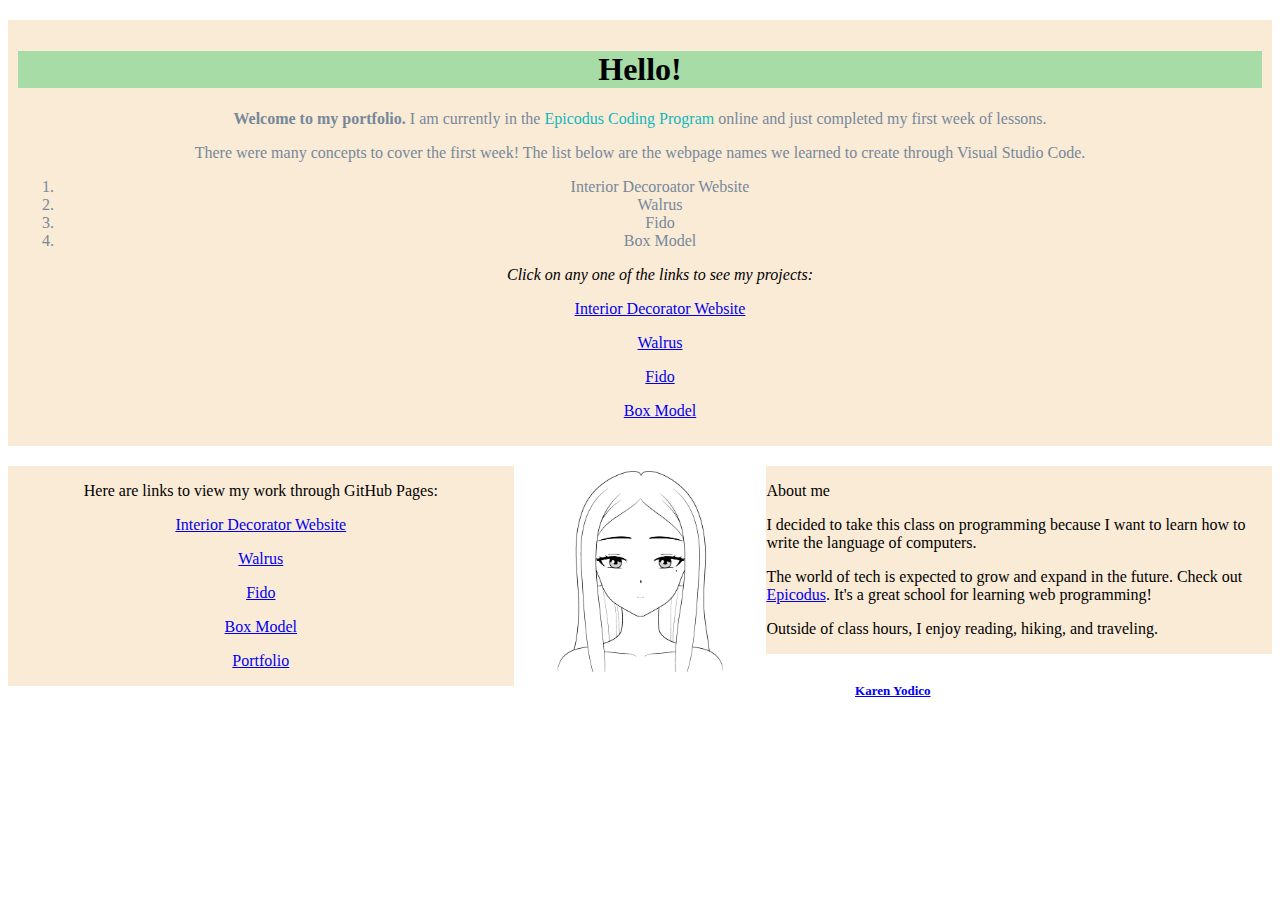
<file: index.html>
<!DOCTYPE html>
<html lang="en=US">
  <head>
    <title>Welcome</title>
    <link href="css/styles.css" rel="stylesheet" type="text/css">
  </head>
  <body>
    <div class="my-class">
    <h1> Hello! </h1>

    <div class="paragraph1">
      <p><strong>Welcome to my portfolio.</strong> I am currently in the <span class="highlight">Epicodus Coding Program</span> online and just completed my first week of lessons.</p>
      <p>There were many concepts to cover the first week! The list below are the webpage names we learned to create through Visual Studio Code.</p>
        <ol>
          <li>Interior Decoroator Website</li>
          <li>Walrus</li>
          <li>Fido</li>
          <li>Box Model</li>
        </ol>
    </div>

      <ul>
        <p><em>Click on any one of the links to see my projects:</em></p>
        <p><a href="interior-decorator-website.html">Interior Decorator Website</a></p>
        <p><a href="walrus.html">Walrus</a></p>
        <p><a href="fido.html">Fido</a></p>
        <p><a href="box-model.html">Box Model</a></p>
      </ul>
    </div>
  
    <div class="column1">
      <p>About me</p>
      <p>I decided to take this class on programming because I want to learn how to write the language of computers.</p>
      <p>The world of tech is expected to grow and expand in the future. Check out <a href="http://www.epicodus.com/">Epicodus</a>. It's a great school for learning web programming! 
      <p>Outside of class hours, I enjoy reading, hiking, and traveling.</p>
    </div>
  
    <div class="column2">
      <p>Here are links to view my work through GitHub Pages:</p>
      <p><a href="https://github.com/Salem-Rose/Interior-Decorator-Website/blob/main/interior-decorator-website.html">Interior Decorator Website</a></p>
      <p><a href="https://github.com/Salem-Rose/Walrus/blob/main/walrus.html">Walrus</a></p>
      <p><a href="https://github.com/Salem-Rose/Fido/blob/main/fido.html">Fido</a></p>
      <p><a href="https://github.com/Salem-Rose/Box-Model/blob/main/box-model.html">Box Model</a></p>
      <p><a href="https://github.com/Salem-Rose/Portfolio-Project.git">Portfolio</p>
    </div>
  
      <img src="Pictures/Female Pic.jpg" alt="A sketch of a female face" class="centered-image"></h1>
      <h2><span class="name">Karen Yodico</span></h2>
    </body>
</html>
</file>
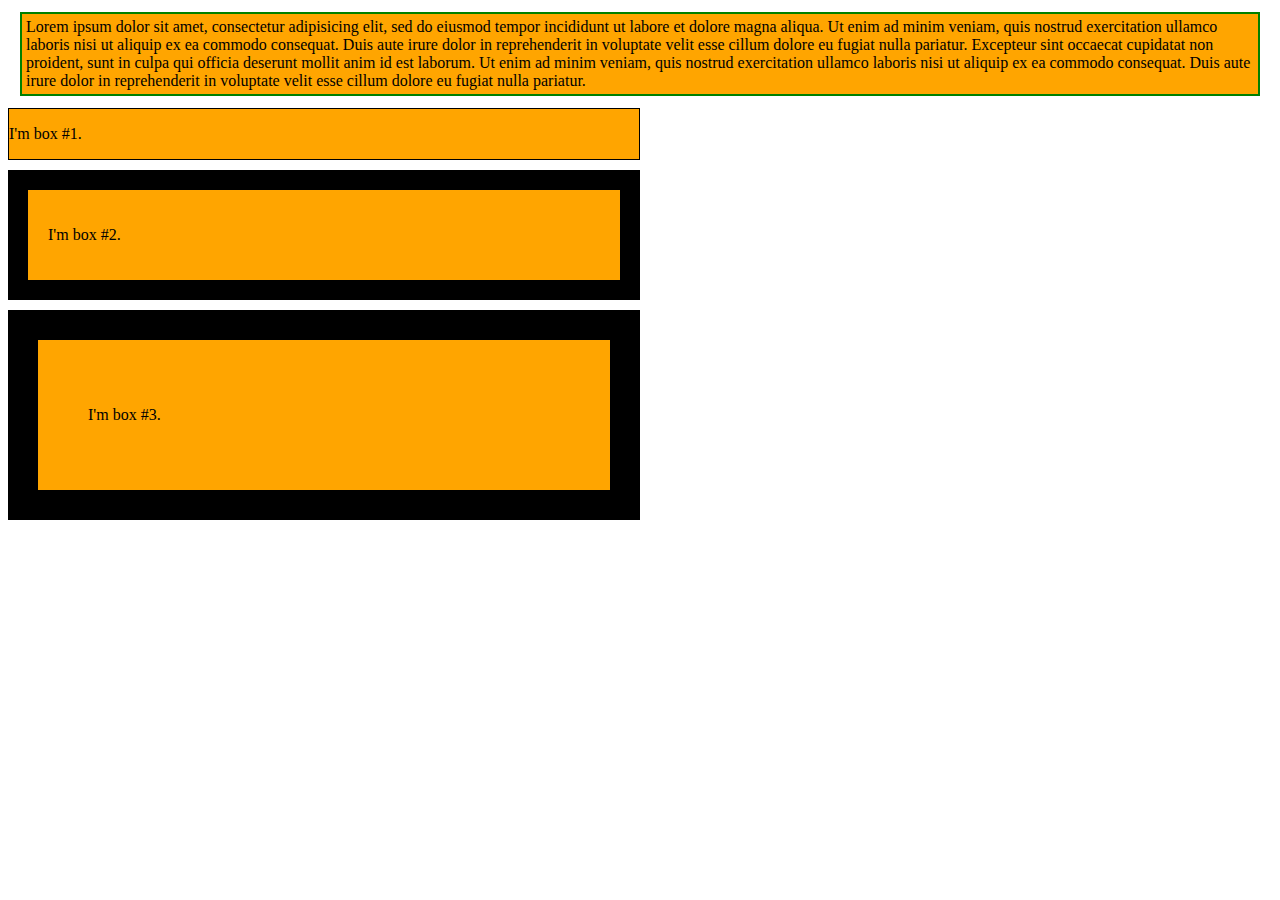
<file: box-model.html>
<!DOCTYPE html>
<html lang="en-US">
  <head>
    <link href="css/styles5.css" rel="stylesheet" type="text/css">
    <title>Box model</title>
  </head>
  <body>
    <div class="my-class">Lorem ipsum dolor sit amet, consectetur adipisicing elit, sed do eiusmod tempor incididunt ut labore et dolore magna aliqua. Ut enim ad minim veniam, quis nostrud exercitation ullamco laboris nisi ut aliquip ex ea commodo consequat. Duis aute irure dolor in reprehenderit in voluptate velit esse cillum dolore eu fugiat nulla pariatur. Excepteur sint occaecat cupidatat non proident, sunt in culpa qui officia deserunt mollit anim id est laborum. Ut enim ad minim veniam, quis nostrud exercitation ullamco laboris nisi ut aliquip ex ea commodo consequat. Duis aute irure dolor in reprehenderit in voluptate velit esse cillum dolore eu fugiat nulla pariatur.</div>

    <div class="box1"><p>I'm box #1.</p></div>
    <div class="box2"><p>I'm box #2.</p></div>
    <div class="box3"><p>I'm box #3.</p></div>

  </body>
</html>
</file>
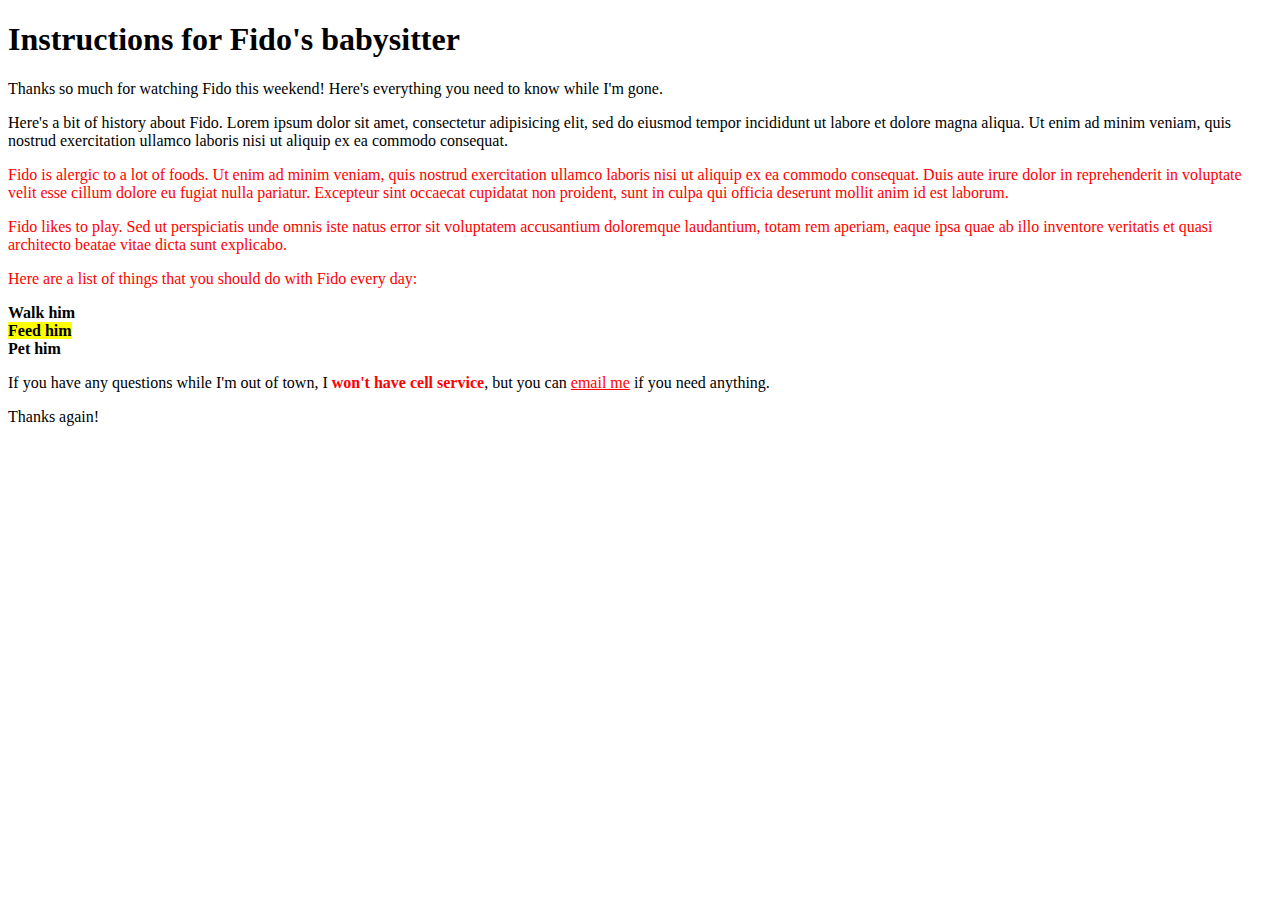
<file: fido.html>
<!DOCTYPE html>
<html lang="en-US">
  <head>
    <link href="css/styles4.css" rel="stylesheet" type="text/css">
    <title>How to take care of Fido</title>
  </head>
    <body>
      <h1>Instructions for Fido's babysitter</h1>
        <p>Thanks so much for watching Fido this weekend! Here's everything you need to know while I'm gone.</p>
        <p>Here's a bit of history about Fido. Lorem ipsum dolor sit amet, consectetur adipisicing elit, sed do eiusmod tempor incididunt ut labore et dolore magna aliqua. Ut enim ad minim veniam, quis nostrud exercitation ullamco laboris nisi ut aliquip ex ea commodo consequat.</p>
      <div class="important">
        <p>Fido is alergic to a lot of foods. Ut enim ad minim veniam, quis nostrud exercitation ullamco laboris nisi ut aliquip ex ea commodo consequat. Duis aute irure dolor in reprehenderit in voluptate velit esse cillum dolore eu fugiat nulla pariatur. Excepteur sint occaecat cupidatat non proident, sunt in culpa qui officia deserunt mollit anim id est laborum.</p>
        <p>Fido likes to play. Sed ut perspiciatis unde omnis iste natus error sit voluptatem accusantium doloremque laudantium, totam rem aperiam, eaque ipsa quae ab illo inventore veritatis et quasi architecto beatae vitae dicta sunt explicabo.</p>
        <p>Here are a list of things that you should do with Fido every day:</p>
      </div>
      <div class="emphasize">
          <li>Walk him</li>
          <li><span class="highlight">Feed him</span></li>
          <li>Pet him</li>
      </div>
        <p>If you have any questions while I'm out of town, I <strong class="important">won't have cell service</strong>, but you can <a href="mailto:michael@epicodus.com" class="important">email me</a> if you need anything.</p>
        <p>Thanks again!</p>
  </body>
</html>
</file>
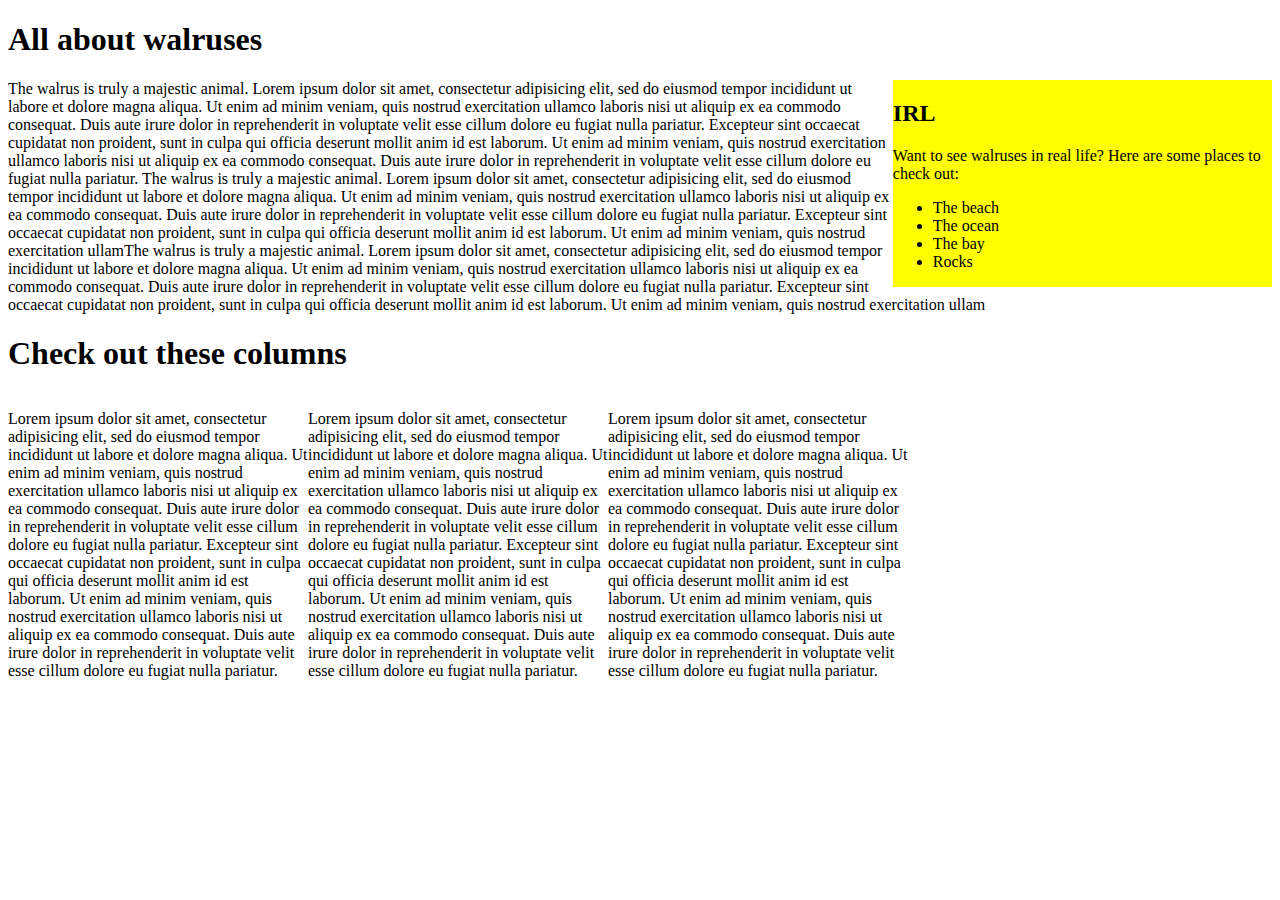
<file: walrus.html>
<!DOCTYPE html>
<html lang="en-US">
  <head>
    <link href="css/styles3.css" rel="stylesheet" type="text/css">
    <title>The Walrus: a strange and noble creature</title>
  </head>
  <body>
    <h1>All about walruses</h1>
      <div class="sidebar">
        <h2>IRL</h2>
        <p>Want to see walruses in real life? Here are some places to check out:</p>
          <ul>
            <li>The beach</li>
            <li>The ocean</li>
            <li>The bay</li>
            <li>Rocks</li>
          </ul>
      </div>

      <div class="main">
        <p>The walrus is truly a majestic animal. Lorem ipsum dolor sit amet, consectetur adipisicing elit, sed do eiusmod tempor incididunt ut labore et dolore magna aliqua. Ut enim ad minim veniam, quis nostrud exercitation ullamco laboris nisi ut aliquip ex ea commodo consequat. Duis aute irure dolor in reprehenderit in voluptate velit esse cillum dolore eu fugiat nulla pariatur. Excepteur sint occaecat cupidatat non proident, sunt in culpa qui officia deserunt mollit anim id est laborum. Ut enim ad minim veniam, quis nostrud exercitation ullamco laboris nisi ut aliquip ex ea commodo consequat. Duis aute irure dolor in reprehenderit in voluptate velit esse cillum dolore eu fugiat nulla pariatur. The walrus is truly a majestic animal. Lorem ipsum dolor sit amet, consectetur adipisicing elit, sed do eiusmod tempor incididunt ut labore et dolore magna aliqua. Ut enim ad minim veniam, quis nostrud exercitation ullamco laboris nisi ut aliquip ex ea commodo consequat. Duis aute irure dolor in reprehenderit in voluptate velit esse cillum dolore eu fugiat nulla pariatur. Excepteur sint occaecat cupidatat non proident, sunt in culpa qui officia deserunt mollit anim id est laborum. Ut enim ad minim veniam, quis nostrud exercitation ullamThe walrus is truly a majestic animal. Lorem ipsum dolor sit amet, consectetur adipisicing elit, sed do eiusmod tempor incididunt ut labore et dolore magna aliqua. Ut enim ad minim veniam, quis nostrud exercitation ullamco laboris nisi ut aliquip ex ea commodo consequat. Duis aute irure dolor in reprehenderit in voluptate velit esse cillum dolore eu fugiat nulla pariatur. Excepteur sint occaecat cupidatat non proident, sunt in culpa qui officia deserunt mollit anim id est laborum. Ut enim ad minim veniam, quis nostrud exercitation ullam</p>
      </div>

      <h1>Check out these columns</h1>
        <div class="column">
        <p>Lorem ipsum dolor sit amet, consectetur adipisicing elit, sed do eiusmod tempor incididunt ut labore et dolore magna aliqua. Ut enim ad minim veniam, quis nostrud exercitation ullamco laboris nisi ut aliquip ex ea commodo consequat. Duis aute irure dolor in reprehenderit in voluptate velit esse cillum dolore eu fugiat nulla pariatur. Excepteur sint occaecat cupidatat non proident, sunt in culpa qui officia deserunt mollit anim id est laborum. Ut enim ad minim veniam, quis nostrud exercitation ullamco laboris nisi ut aliquip ex ea commodo consequat. Duis aute irure dolor in reprehenderit in voluptate velit esse cillum dolore eu fugiat nulla pariatur.</p>
      </div>

      <div class="column">
        <p>Lorem ipsum dolor sit amet, consectetur adipisicing elit, sed do eiusmod tempor incididunt ut labore et dolore magna aliqua. Ut enim ad minim veniam, quis nostrud exercitation ullamco laboris nisi ut aliquip ex ea commodo consequat. Duis aute irure dolor in reprehenderit in voluptate velit esse cillum dolore eu fugiat nulla pariatur. Excepteur sint occaecat cupidatat non proident, sunt in culpa qui officia deserunt mollit anim id est laborum. Ut enim ad minim veniam, quis nostrud exercitation ullamco laboris nisi ut aliquip ex ea commodo consequat. Duis aute irure dolor in reprehenderit in voluptate velit esse cillum dolore eu fugiat nulla pariatur.</p>
      </div>

      <div class="column">
        <p>Lorem ipsum dolor sit amet, consectetur adipisicing elit, sed do eiusmod tempor incididunt ut labore et dolore magna aliqua. Ut enim ad minim veniam, quis nostrud exercitation ullamco laboris nisi ut aliquip ex ea commodo consequat. Duis aute irure dolor in reprehenderit in voluptate velit esse cillum dolore eu fugiat nulla pariatur. Excepteur sint occaecat cupidatat non proident, sunt in culpa qui officia deserunt mollit anim id est laborum. Ut enim ad minim veniam, quis nostrud exercitation ullamco laboris nisi ut aliquip ex ea commodo consequat. Duis aute irure dolor in reprehenderit in voluptate velit esse cillum dolore eu fugiat nulla pariatur.</p>
      </div>
  </body>
</html>
</file>
<file: css/styles.css>
h1 {
  background-color:rgb(167, 220, 167);
  text-align: center;
}

.paragraph1 {
  color:lightslategray;
}

.paragraph2 {
  color:goldenrod;
  padding: 10px;
  background-color: antiquewhite
}

.highlight {
  color:rgb(18, 183, 186);
}

.centered-image {
  margin: auto;
  width: 20%;
  height: auto;
  display: block;
}

.my-class {
  padding: 10px;
  background-color:antiquewhite;
  margin-top: 20px;
  margin-bottom: 20px;
  box-sizing: border-box;
  text-align: center;
}

h2 {
  font-size: small;
  text-align: center;
}

.column2 {
  width: 40%;
  text-align: center;
  float: left;
  border:rgb(18, 183, 186);
  border-width: 20px;
  background-color: antiquewhite;
  margin-bottom: 10px;
}

.column1 {
  width: 40%;
  float: right;
  border:rgb(18, 183, 186);
  border-width: 20px;
  background-color: antiquewhite;
  margin-bottom: 10px;
}
</file>
<file: css/styles5.css>
.my-class {
  border: 2px solid green;
}

.my-class {
  border: 2px solid green;
  padding: 4px;
}

.my-class {
  margin: 12px;
  border: 2px solid green;
  padding: 4px;
}

.my-class {
  margin: 12px;
  border: 2px solid green;
  padding: 4px;
  background-color: orange;
}

.box1 {
  width: 50%;
  border: solid black;
  border-width: 1px;
  background-color: orange;
  margin-bottom: 10px;
  box-sizing: border-box;
}

.box2 {
  width: 50%;
  padding: 20px;
  border: solid black;
  border-width: 20px;
  background-color: orange;
  margin-bottom: 10px;
  box-sizing: border-box;
}

.box3 {
  width: 50%;
  padding: 50px;
  border: solid black;
  border-width: 30px;
  background-color: orange;
  margin-bottom: 10px;
  box-sizing: border-box;
}
</file>
<file: css/styles4.css>
.important {
  color: red;
}

.emphasize {
  font-weight: bold;
}

.highlight {
  background-color: yellow;
}
</file>
<file: css/styles3.css>
.sidebar {
  width: 30%;
  float: right;
  background-color: yellow;
}

.column {
  width: 300px;
  float: left;
}
</file>
